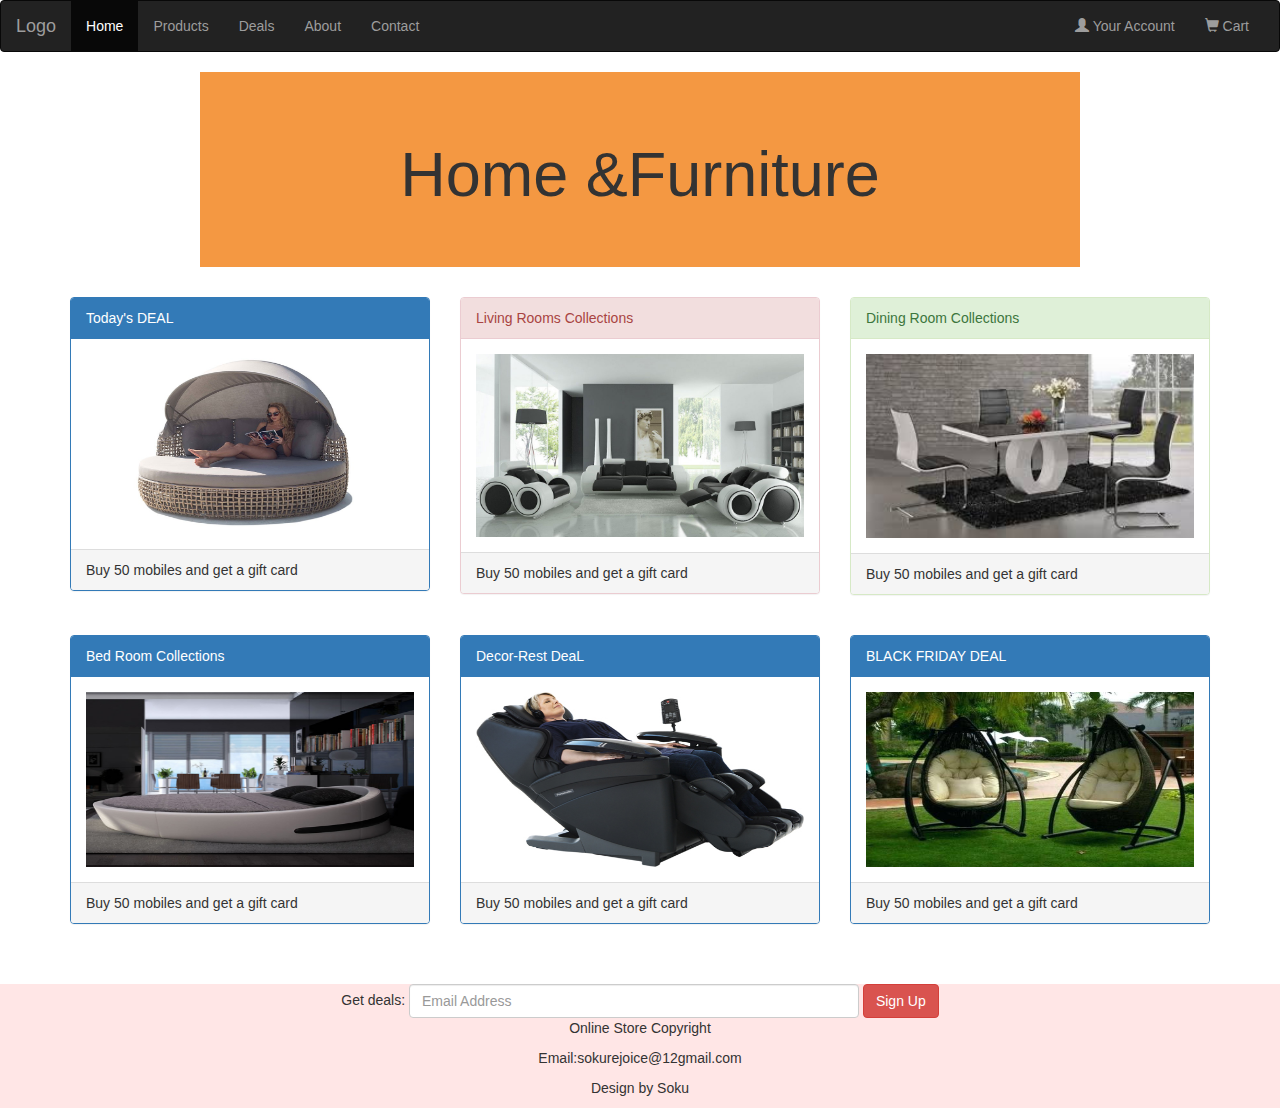
<file: project0/index.html>
<!DOCTYPE html>
<html lang="en">
<head>
  <title>Home&Furniture</title>
  <meta charset="utf-8">
  <meta name="viewport" content="width=device-width, initial-scale=1">
  <link rel="stylesheet" href="https://maxcdn.bootstrapcdn.com/bootstrap/3.3.7/css/bootstrap.min.css">
  <script src="https://ajax.googleapis.com/ajax/libs/jquery/3.3.1/jquery.min.js"></script>
  <script src="https://maxcdn.bootstrapcdn.com/bootstrap/3.3.7/js/bootstrap.min.js"></script>
</head>
<body>
<nav class="navbar navbar-inverse">
  <div class="container-fluid">
    <div class="navbar-header">
      <button type="button" class="navbar-toggle" data-toggle="collapse" data-target="#myNavbar">
        <span class="icon-bar"></span>
        <span class="icon-bar"></span>
        <span class="icon-bar"></span>                        
      </button>
      <a class="navbar-brand" href="#">Logo</a>
    </div>
    <div class="collapse navbar-collapse" id="myNavbar">
      <ul class="nav navbar-nav">
        <li class="active"><a href="index.html">Home</a></li>
        <li><a href="Product.html">Products</a></li>
        <li><a href="Deals.html">Deals</a></li>
       <li><a href="About.html">About</a></li>
        <li><a href="Contact.html">Contact</a></li>
      </ul>
      <ul class="nav navbar-nav navbar-right">
        <li><a href="#"><span class="glyphicon glyphicon-user"></span> Your Account</a></li>
        <li><a href="#"><span class="glyphicon glyphicon-shopping-cart"></span> Cart</a></li>
      </ul>
    </div>
  </div>
</nav>
<div style="margin-right: 200px; margin-left: 200px; background: #f49842" class="jumbotron">
  <div class="container text-center">
    <h1>Home &Furniture</h1>      
  </div>
</div>
<div class="container">    
  <div class="row">
    <div class="col-sm-4">
      <div class="panel panel-primary">
        <div class="panel-heading">Today's DEAL</div>
        <div class="panel-body"><img style="height:180px;width: 100%;" src="img/relax-7.jpg" class="img-responsive" style="width:100%" alt="Image"></div>
        <div class="panel-footer">Buy 50 mobiles and get a gift card</div>
      </div>
    </div>
    <div class="col-sm-4"> 
      <div class="panel panel-danger">
        <div class="panel-heading">Living Rooms Collections</div>
        <div class="panel-body"><img src="img/sofa-0.jpg" class="img-responsive" style="width:100%" alt="Image"></div>
        <div class="panel-footer">Buy 50 mobiles and get a gift card</div>
      </div>
    </div>
    <div class="col-sm-4"> 
      <div class="panel panel-success">
        <div class="panel-heading">Dining Room Collections</div>
        <div class="panel-body"><img src="img/sofa-8.jpg" class="img-responsive" style="width:100%" alt="Image"></div>
        <div class="panel-footer">Buy 50 mobiles and get a gift card</div>
      </div>
    </div>
  </div>
</div><br>

<div class="container">    
  <div class="row">
    <div class="col-sm-4">
      <div class="panel panel-primary">
        <div class="panel-heading">Bed Room Collections</div>
        <div class="panel-body"><img style="height:175px;width: 100%;"src="img/bed-1.jpg" class="img-responsive" style="width:100%" alt="Image"></div>
        <div class="panel-footer">Buy 50 mobiles and get a gift card</div>
      </div>
    </div>
    <div class="col-sm-4"> 
      <div class="panel panel-primary">
        <div class="panel-heading">Decor-Rest DeaL</div>
        <div class="panel-body"><img style="height:175px;width: 100%;" src="img/sofa-7.jpg" class="img-responsive" style="width:100%" alt="Image"></div>
        <div class="panel-footer">Buy 50 mobiles and get a gift card</div>
      </div>
    </div>
    <div class="col-sm-4"> 
      <div class="panel panel-primary">
        <div class="panel-heading">BLACK FRIDAY DEAL</div>
        <div class="panel-body"><img style="height:175px;width: 100%;"src="img/relax.3.jpg" class="img-responsive" style="width:100%" alt="Image"></div>
        <div class="panel-footer">Buy 50 mobiles and get a gift card</div>
      </div>
    </div>
  </div>
</div><br><br>

<footer style="background-color: #ffe6e6;"class="container-fluid text-center">  
  <form class="form-inline">Get deals:
    <input type="email" class="form-control" size="50" placeholder="Email Address">
    <button type="button" class="btn btn-danger">Sign Up</button>
   <div style="text-align: center;"> <p>Online Store Copyright</p>
  <p>Email:sokurejoice@12gmail.com</p>
  <p>Design by Soku</p></div>
  </form>
</footer>

</body>
</html>
</file>
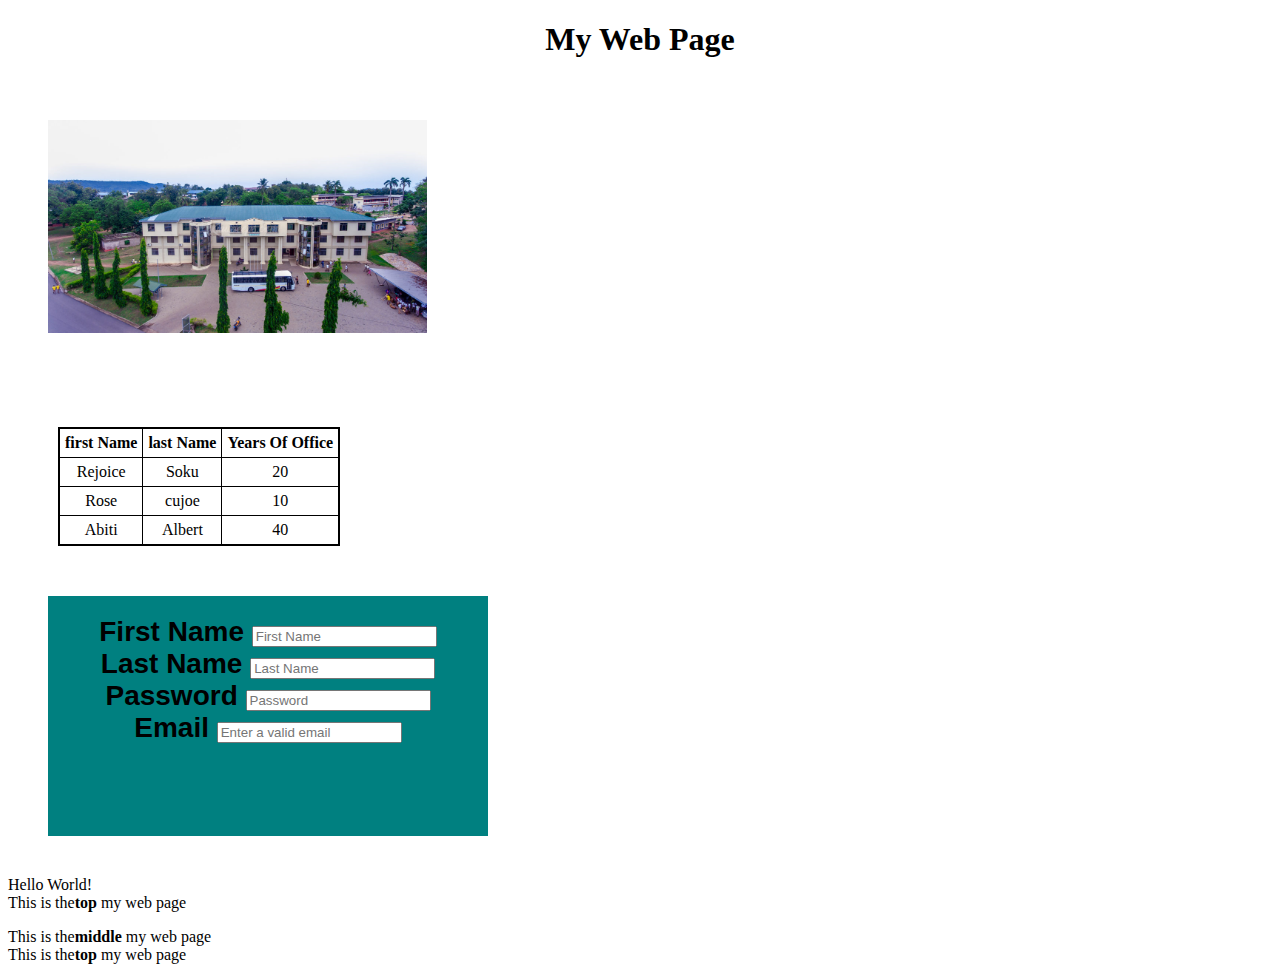
<file: hello.html>
<!DOCTYPE html>
<html>
<head>
	<title>my web page</title>
	<style>
		form{
			background-color:teal;
			width: 400px;
			height: 200px;
			margin: 40px;
			padding: 20px;
			font-family:sans-serif;
			font-size: 28px;
			font-weight: bold;
			text-align: center;
		}
	
		table{
			border:2px solid black;
			border-collapse:collapse;
			text-align: center;
			margin:50px;
		}
		th,td{
			border: 1px solid black;
			padding: 5px;
		}
		th{
			background=color:lightgray;
		}

		#top{
			font-size: 30px;
		}
		#middle{
			font-size: 25px;
		}
		#bottom{
			font-size: 15px;
		}
		.name{
			font-weight: bold;
		}
		h1{
			text-align: center;
			font-size: 20px
			font-color:red;
			font-weight: bold;
		}
		img{margin: 40px;}
	</style>
</head>
<body>
	<h1>My Web Page</h1>
	<img src="mawuli.jpg" width="30%">
<table>
		<tr>
			<th>first Name</th>
			<th>last Name</th>
			<th>Years Of Office</th>
		</tr>
		<tr><td>Rejoice</td>
		<td>Soku</td>
		<td>20</td></tr>
		
		<tr>
			<td>Rose</td>
		<td>cujoe</td>
		<td>10</td>
		</tr>
		<tr>
			<td>Abiti</td>
			<td>Albert</td>
			<td>40</td>
		</tr>
		</table>
		<form>
			First Name <input type="text" placeholder="First Name" name="first_name"><br>
			Last Name <input type="text" placeholder="Last Name" name="last_name"><br>
			Password <input type="password" placeholder="Password" name="password"><br>
			Email <input type="email" placeholder="Enter a valid email" name="user_email">
		</form>
		<div>
			Hello World!
		</div>
		
			<div id"top">This is the<span class="name">top</span> my  web page</p></div>
			<div id "middle">This is the<span class="name">middle</span> my  web page</div>
			<div id "bottom">This is the<span class="name">top</span> my  web page</div>
		
		


</body>
</html>
</file>
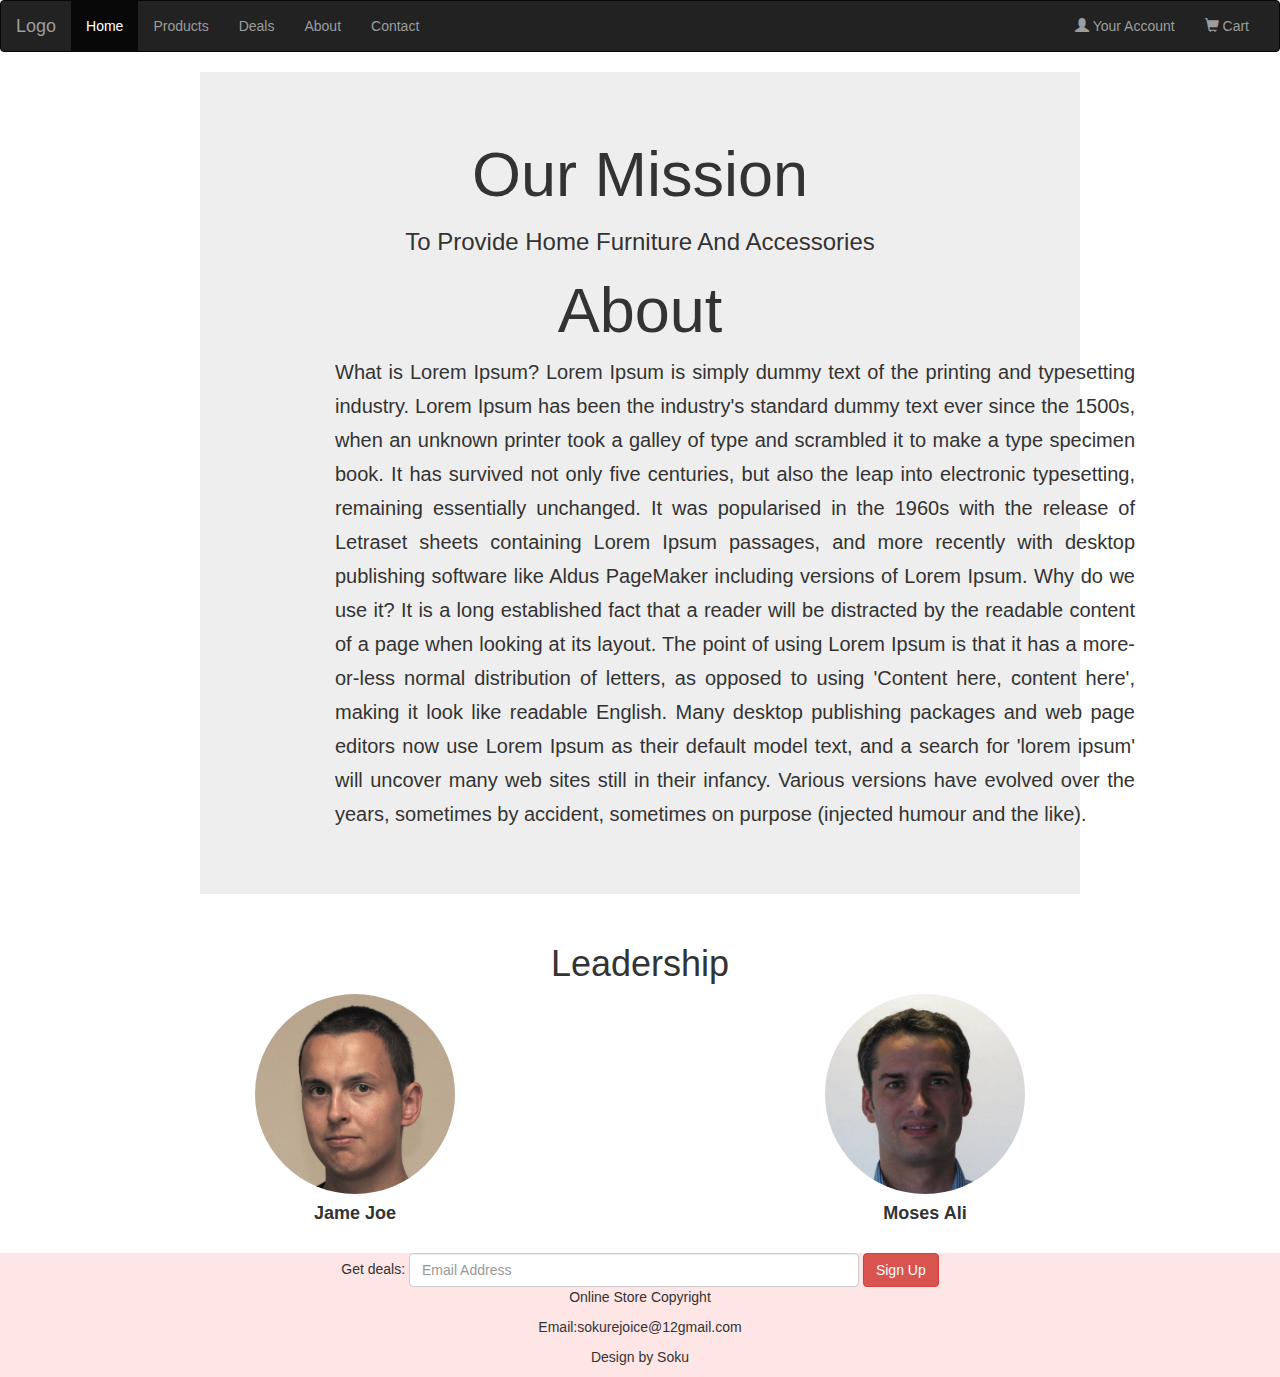
<file: project0/About.html>
<!DOCTYPE html>
<html lang="en">
<head>
  <title>Stores</title>
  <meta charset="utf-8">
  <meta name="viewport" content="width=device-width, initial-scale=1">
  <link rel="stylesheet" href="https://maxcdn.bootstrapcdn.com/bootstrap/3.3.7/css/bootstrap.min.css"><link rel="stylesheet" type="text/css" href="mystyle.css">
  <script src="https://ajax.googleapis.com/ajax/libs/jquery/3.3.1/jquery.min.js"></script>
  <script src="https://maxcdn.bootstrapcdn.com/bootstrap/3.3.7/js/bootstrap.min.js"></script>
</head>
<body>
<nav class="navbar navbar-inverse">
  <div class="container-fluid">
    <div class="navbar-header">
      <button type="button" class="navbar-toggle" data-toggle="collapse" data-target="#myNavbar">
        <span class="icon-bar"></span>
        <span class="icon-bar"></span>
        <span class="icon-bar"></span>                        
      </button>
      <a class="navbar-brand" href="#">Logo</a>
    </div>
    <div class="collapse navbar-collapse" id="myNavbar">
      <ul class="nav navbar-nav">
        <li class="active"><a href="index.html">Home</a></li>
        <li><a href="Product.html">Products</a></li>
        <li><a href="Deals.html">Deals</a></li>
        <li><a href="About.html">About</a></li>
        <li><a href="Contact.html">Contact</a></li>
      </ul>
      <ul class="nav navbar-nav navbar-right">
        <li><a href="#"><span class="glyphicon glyphicon-user"></span> Your Account</a></li>
        <li><a href="#"><span class="glyphicon glyphicon-shopping-cart"></span> Cart</a></li>
      </ul>
    </div>
  </div>
</nav>
<div style="margin-right: 200px; margin-left: 200px;" class="jumbotron">
  <div class="container text-center">
    <h1>Our Mission</h1>
    <h3>To Provide Home Furniture And Accessories</h3> 
    <h1>About</h1> 
    <p  style="font-size: 20px;" class="about">What is Lorem Ipsum?
Lorem Ipsum is simply dummy text of the printing and typesetting industry. Lorem Ipsum has been the industry's standard dummy text ever since the 1500s, when an unknown printer took a galley of type and scrambled it to make a type specimen book. It has survived not only five centuries, but also the leap into electronic typesetting, remaining essentially unchanged. It was popularised in the 1960s with the release of Letraset sheets containing Lorem Ipsum passages, and more recently with desktop publishing software like Aldus PageMaker including versions of Lorem Ipsum.

Why do we use it?
It is a long established fact that a reader will be distracted by the readable content of a page when looking at its layout. The point of using Lorem Ipsum is that it has a more-or-less normal distribution of letters, as opposed to using 'Content here, content here', making it look like readable English. Many desktop publishing packages and web page editors now use Lorem Ipsum as their default model text, and a search for 'lorem ipsum' will uncover many web sites still in their infancy. Various versions have evolved over the years, sometimes by accident, sometimes on purpose (injected humour and the like).

</p>    
  </div>
</div>
<!-- end of about -->
  <div class="container text-center">

    <h1 style="text-align: center;">Leadership</h1>
    
  <div class="col-md-6">
    <div>
      <img src="img/leader-1.jpg" alt="Avatar" style="width:200px;  border-radius: 50%;">
      <h4 style="font-weight: bolder;">Jame Joe</h4>
    </div>
</div>
  <div style="margin-bottom: 20px;" class="col-md-6">
    <div>
      <img src="img/leader-2.jpg" alt="Avatar" style="width:200px;  border-radius: 50%;">
      <h4 style="font-weight: bolder;">Moses Ali</h4>
    </div>
  </div>
  </div>



<footer style="background-color: #ffe6e6;" class="container-fluid text-center">
  <form class="form-inline">Get deals:
    <input type="email" class="form-control" size="50" placeholder="Email Address">
    <button type="button" class="btn btn-danger">Sign Up</button>
    <div style="text-align: center;"><p>Online Store Copyright</p>
  <p>Email:sokurejoice@12gmail.com</p>
  <p>Design by Soku</p></div>
  </form>
</footer>

</body>
</html>
</file>
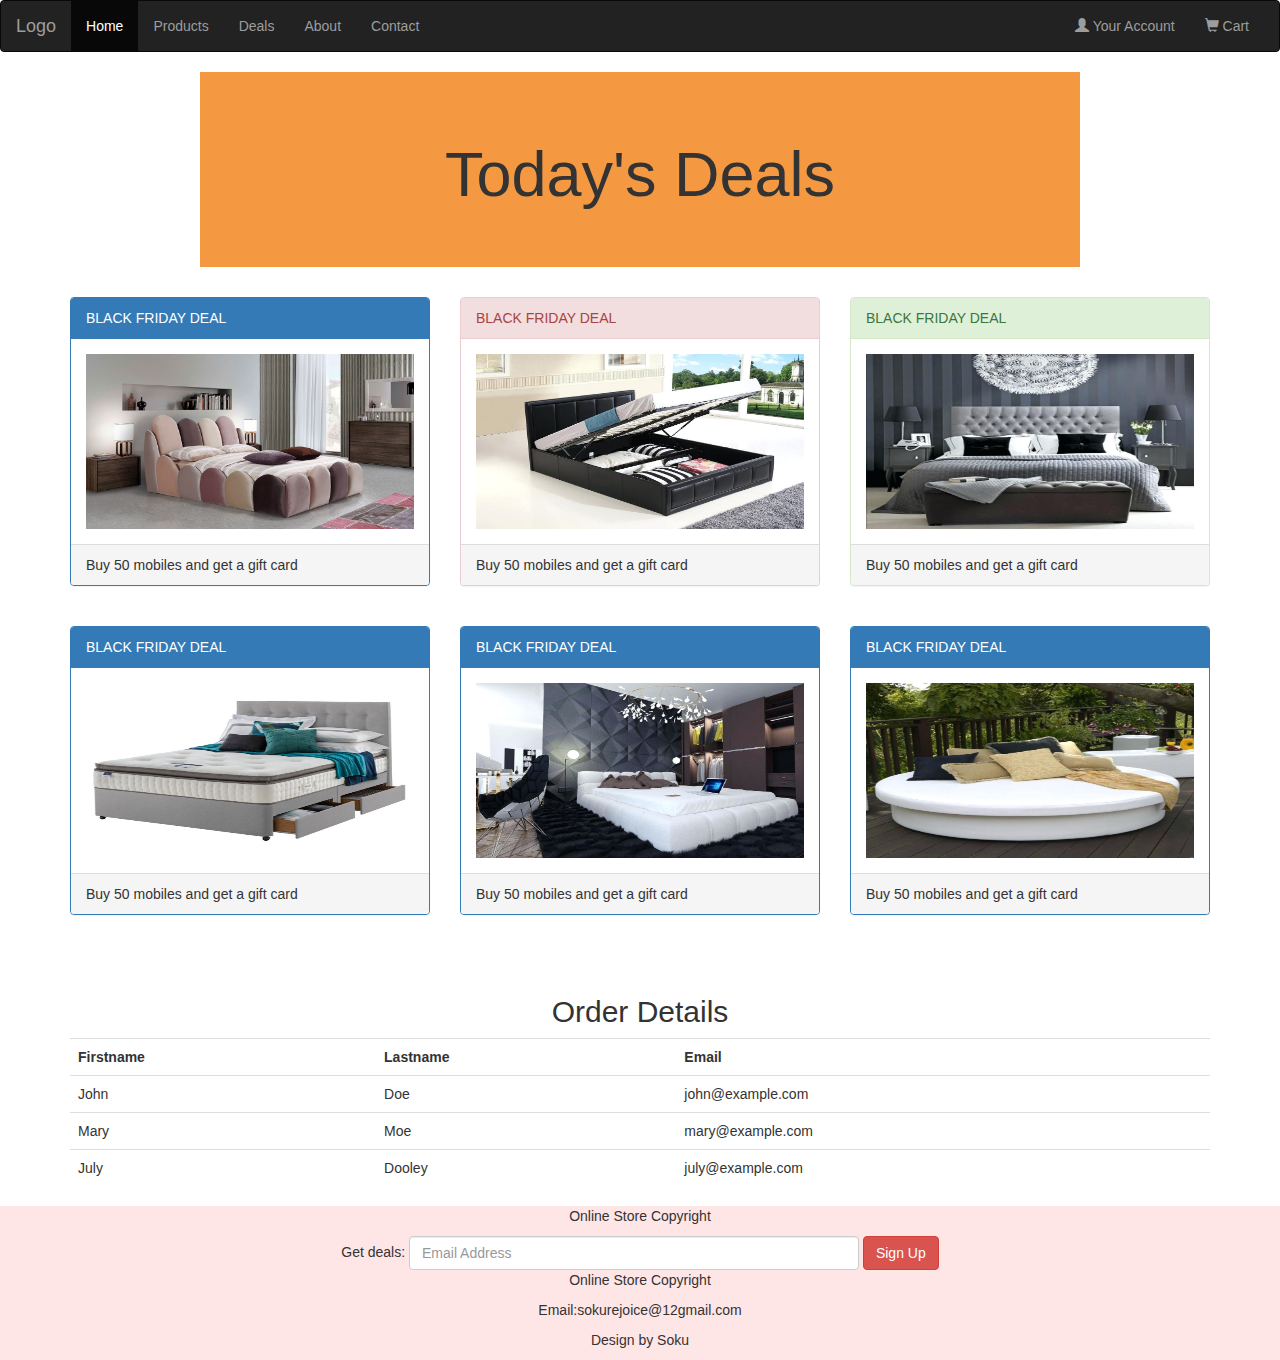
<file: project0/Deals.html>
<!DOCTYPE html>
<html lang="en">
<head>
  <title>Deals</title>
  <meta charset="utf-8">
  <meta name="viewport" content="width=device-width, initial-scale=1">
  <link rel="stylesheet" href="https://maxcdn.bootstrapcdn.com/bootstrap/3.3.7/css/bootstrap.min.css">
  <script src="https://ajax.googleapis.com/ajax/libs/jquery/3.3.1/jquery.min.js"></script>
  <script src="https://maxcdn.bootstrapcdn.com/bootstrap/3.3.7/js/bootstrap.min.js"></script>
</head>
<body>
<nav class="navbar navbar-inverse">
  <div class="container-fluid">
    <div class="navbar-header">
      <button type="button" class="navbar-toggle" data-toggle="collapse" data-target="#myNavbar">
        <span class="icon-bar"></span>
        <span class="icon-bar"></span>
        <span class="icon-bar"></span>                        
      </button>
      <a class="navbar-brand" href="#">Logo</a>
    </div>
    <div class="collapse navbar-collapse" id="myNavbar">
      <ul class="nav navbar-nav">
        <li class="active"><a href="index.html">Home</a></li>
        <li><a href="Product.html">Products</a></li>
        <li><a href="Deals.html">Deals</a></li>
        <li><a href="About.html">About</a></li>
        <li><a href="Contact.html">Contact</a></li>
      </ul>
      <ul class="nav navbar-nav navbar-right">
        <li><a href="#"><span class="glyphicon glyphicon-user"></span> Your Account</a></li>
        <li><a href="#"><span class="glyphicon glyphicon-shopping-cart"></span> Cart</a></li>
      </ul>
    </div>
  </div>
</nav>
<div style="margin-right: 200px; margin-left: 200px; background: #f49842" class="jumbotron">
  <div class="container text-center">
    <h1> Today's Deals</h1>      
  </div>
</div>
<div class="container">    
  <div class="row">
    <div class="col-sm-4">
      <div class="panel panel-primary">
        <div class="panel-heading">BLACK FRIDAY DEAL</div>
        <div class="panel-body"><img style="height:175px;width: 100%"src="img/bed-0.jpg" class="img-responsive" style="width:100%" alt="Image"></div>
        <div class="panel-footer">Buy 50 mobiles and get a gift card</div>
      </div>
    </div>
    <div class="col-sm-4"> 
      <div class="panel panel-danger">
        <div class="panel-heading">BLACK FRIDAY DEAL</div>
        <div class="panel-body"><img style="height:175px;width: 100%" src="img/bed-5.jpg" class="img-responsive" style="width:100%" alt="Image"></div>
        <div class="panel-footer">Buy 50 mobiles and get a gift card</div>
      </div>
    </div>
    <div class="col-sm-4"> 
      <div class="panel panel-success">
        <div class="panel-heading">BLACK FRIDAY DEAL</div>
        <div class="panel-body"><img style="height:175px;width: 100% "src="img/bed-6.jpg" class="img-responsive" style="width:100%" alt="Image"></div>
        <div class="panel-footer">Buy 50 mobiles and get a gift card</div>
      </div>
    </div>
  </div>
</div><br>

<div class="container">    
  <div class="row">
    <div class="col-sm-4">
      <div class="panel panel-primary">
        <div class="panel-heading">BLACK FRIDAY DEAL</div>
        <div class="panel-body"><img  style="height:175px;width: 100%"src="img/bed-8.jpg" class="img-responsive" style="width:100%" alt="Image"></div>
        <div class="panel-footer">Buy 50 mobiles and get a gift card</div>
      </div>
    </div>
    <div class="col-sm-4"> 
      <div class="panel panel-primary">
        <div class="panel-heading">BLACK FRIDAY DEAL</div>
        <div class="panel-body"><img style="height:175px;width: 100%"src="img/bed-9.jpg" class="img-responsive" style="width:100%" alt="Image"></div>
        <div class="panel-footer">Buy 50 mobiles and get a gift card</div>
      </div>
    </div>
    <div class="col-sm-4"> 
      <div class="panel panel-primary">
        <div class="panel-heading">BLACK FRIDAY DEAL</div>
        <div class="panel-body"><img style="height:175px;width: 100%"src="img/bed-11.jpg" class="img-responsive" style="width:100%" alt="Image"></div>
        <div class="panel-footer">Buy 50 mobiles and get a gift card</div>
      </div>
    </div>
  </div>
</div><br><br>
<div class="container">
  <h2 style="text-align: center;">Order Details</h2>            
  <table style="border-collapse: collapse;" class="table">
      <tr>
        <th>Firstname</th>
        <th>Lastname</th>
        <th>Email</th>
      </tr>
      <tr>
        <td>John</td>
        <td>Doe</td>
        <td>john@example.com</td>
      </tr>
      <tr>
        <td>Mary</td>
        <td>Moe</td>
        <td>mary@example.com</td>
      </tr>
      <tr>
        <td>July</td>
        <td>Dooley</td>
        <td>july@example.com</td>
      </tr>
  </table>
</div>

<footer style="background-color: #ffe6e6;"class="container-fluid text-center">
  <p>Online Store Copyright</p>  
  <form class="form-inline">Get deals:
    <input type="email" class="form-control" size="50" placeholder="Email Address">
    <button type="button" class="btn btn-danger">Sign Up</button>
 <div style="text-align: center;"><p>Online Store Copyright</p>
  <p>Email:sokurejoice@12gmail.com</p>
  <p>Design by Soku</p></div>
  </form>
</footer>

</body>
</html>
</file>
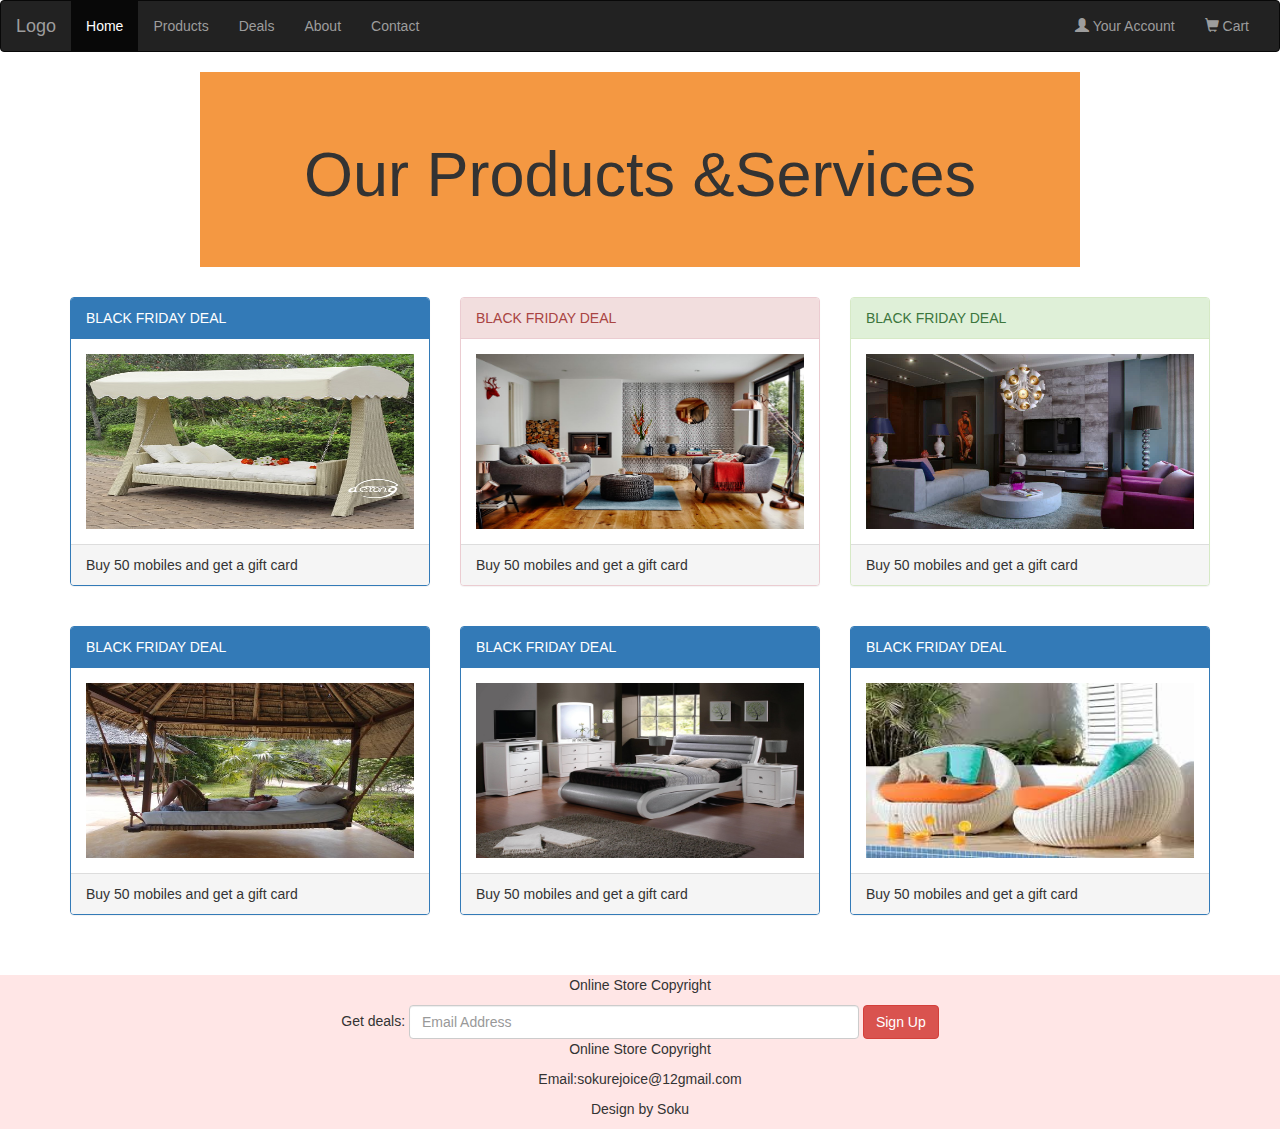
<file: project0/Product.html>
<!DOCTYPE html>
<html lang="en">
<head>
  <title>Products</title>
  <meta charset="utf-8">
  <meta name="viewport" content="width=device-width, initial-scale=1">
  <link rel="stylesheet" href="https://maxcdn.bootstrapcdn.com/bootstrap/3.3.7/css/bootstrap.min.css">
  <script src="https://ajax.googleapis.com/ajax/libs/jquery/3.3.1/jquery.min.js"></script>
  <script src="https://maxcdn.bootstrapcdn.com/bootstrap/3.3.7/js/bootstrap.min.js"></script>
</head>
<body>
<nav class="navbar navbar-inverse">
  <div class="container-fluid">
    <div class="navbar-header">
      <button type="button" class="navbar-toggle" data-toggle="collapse" data-target="#myNavbar">
        <span class="icon-bar"></span>
        <span class="icon-bar"></span>
        <span class="icon-bar"></span>                        
      </button>
      <a class="navbar-brand" href="#">Logo</a>
    </div>
    <div class="collapse navbar-collapse" id="myNavbar">
      <ul class="nav navbar-nav">
        <li class="active"><a href="index.html">Home</a></li>
        <li><a href="Product.html">Products</a></li>
        <li><a href="Deals.html">Deals</a></li>
        <li><a href="About.html">About</a></li>
        <li><a href="Contact.html">Contact</a></li>
      </ul>
      <ul class="nav navbar-nav navbar-right">
        <li><a href="#"><span class="glyphicon glyphicon-user"></span> Your Account</a></li>
        <li><a href="#"><span class="glyphicon glyphicon-shopping-cart"></span> Cart</a></li>
      </ul>
    </div>
  </div>
</nav>
<div style="margin-right: 200px; margin-left: 200px; background: #f49842" class="jumbotron">  <div class="container text-center">
    <h1>Our Products &Services</h1>      
  </div>
</div>
<div class="container">    
  <div class="row">
    <div class="col-sm-4">
      <div class="panel panel-primary">
        <div class="panel-heading">BLACK FRIDAY DEAL</div>
        <div class="panel-body"><img style="height:175px;width: 100%;"src="img/relax-4.jpg"" class="img-responsive" style="width:100%" alt="Image"></div>
        <div class="panel-footer">Buy 50 mobiles and get a gift card</div>
      </div>
    </div>
    <div class="col-sm-4"> 
      <div class="panel panel-danger">
        <div class="panel-heading">BLACK FRIDAY DEAL</div>
        <div class="panel-body"><img style="height:175px;width: 100%"src="img/sofa-5.jpg" class="img-responsive" style="width:100%" alt="Image"></div>
        <div class="panel-footer">Buy 50 mobiles and get a gift card</div>
      </div>
    </div>
    <div class="col-sm-4"> 
      <div class="panel panel-success">
        <div class="panel-heading">BLACK FRIDAY DEAL</div>
        <div class="panel-body"><img style="height:175px;width: 100%" src="img/sofa-3.jpg" class="img-responsive" style="width:100%" alt="Image"></div>
        <div class="panel-footer">Buy 50 mobiles and get a gift card</div>
      </div>
    </div>
  </div>
</div><br>

<div class="container">    
  <div class="row">
    <div class="col-sm-4">
      <div class="panel panel-primary">
        <div class="panel-heading">BLACK FRIDAY DEAL</div>
        <div class="panel-body"><img style="height:175px;width: 100%" src="img/relax-9.jpg" class="img-responsive" style="width:100%" alt="Image"></div>
        <div class="panel-footer">Buy 50 mobiles and get a gift card</div>
      </div>
    </div>
    <div class="col-sm-4"> 
      <div class="panel panel-primary">
        <div class="panel-heading">BLACK FRIDAY DEAL</div>
        <div class="panel-body"><img style="height:175px;width: 100%" src="img/bed-3.jpg" class="img-responsive" style="width:100%" alt="Image"></div>
        <div class="panel-footer">Buy 50 mobiles and get a gift card</div>
      </div>
    </div>
    <div class="col-sm-4"> 
      <div class="panel panel-primary">
        <div class="panel-heading">BLACK FRIDAY DEAL</div>
        <div class="panel-body"><img style="height:175px;width: 100%" src="img/images.jpg" class="img-responsive" style="width:100%" alt="Image"></div>
        <div class="panel-footer">Buy 50 mobiles and get a gift card</div>
      </div>
    </div>
  </div>
</div><br><br>

<footer style="background-color: #ffe6e6;"class="container-fluid text-center">
  <p>Online Store Copyright</p>  
  <form class="form-inline">Get deals:
    <input type="email" class="form-control" size="50" placeholder="Email Address">
    <button type="button" class="btn btn-danger">Sign Up</button>
    <p>Online Store Copyright</p>
  <p>Email:sokurejoice@12gmail.com</p>
  <p>Design by Soku</p>
  </form>
</footer>

</body>
</html>
</file>
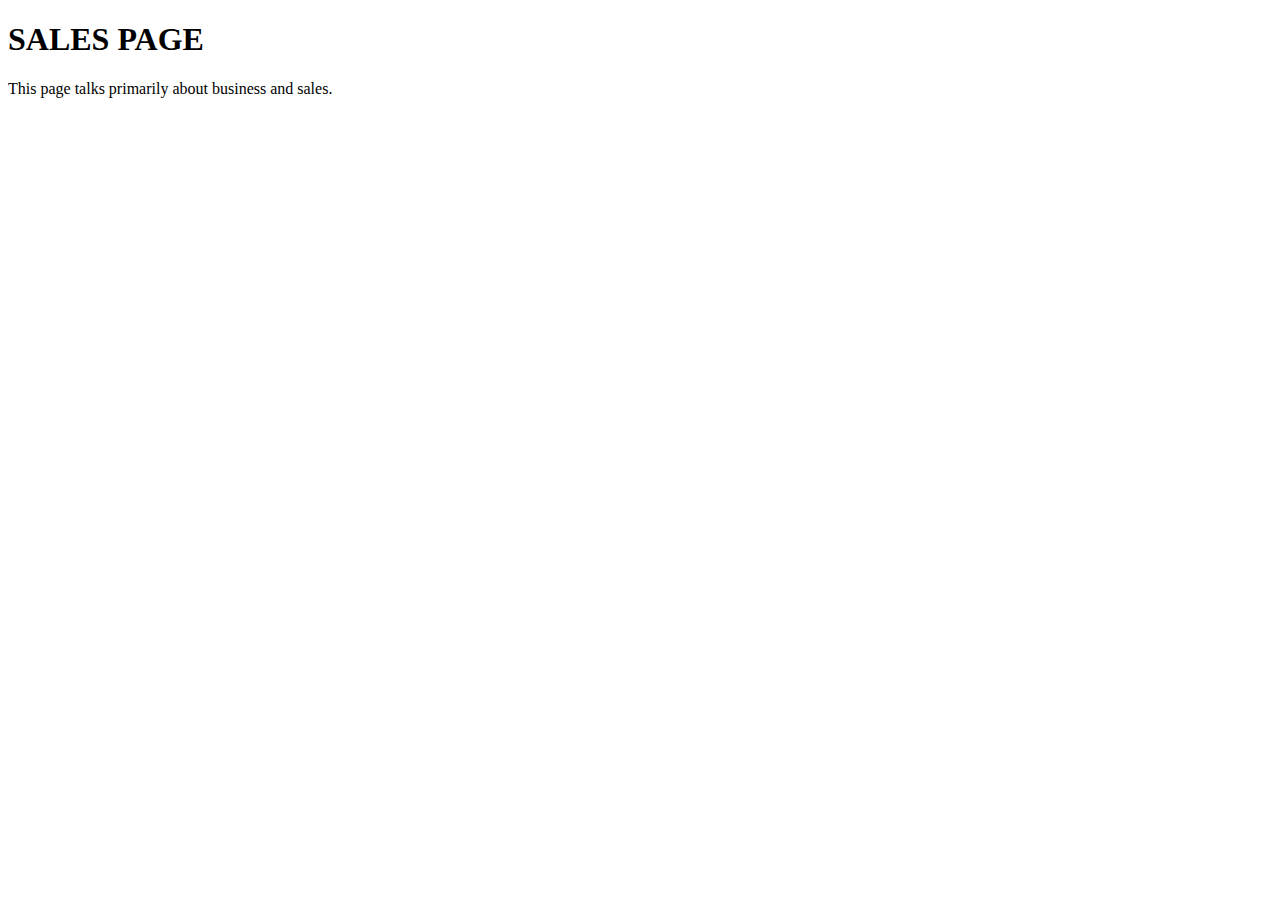
<file: project0/sales.html>
<!doctype html>

<html>
    <head>
        <title>Sales</title>
    </head>
    
    <body>
        <h1>SALES PAGE</h1>
        
        <p>
            This page talks primarily about business and sales.
        </p>
    </body>
</html>
</file>
<file: project0/mystyle.css>
/*body{
	background-color: lightgray;
}
div{
	background-color: lightgray;
	width: 300px;
	height: 150px;
	border: 25px solid green;
	padding: 10px;
	margin: 20px;
}
.navbar {
      margin-bottom: 30px;
      border-radius: 0;
    }
.jumbotron {
      margin-bottom: 30;
    }
    footer {
      background-color: #f2f2f2;
      padding: 25px;
    }*/
   .about {
   	text-align: justify;
    width: 800px;
    font-size: 15px;
    margin-left: 120px;
    line-height: 1.7;

}
</file>
